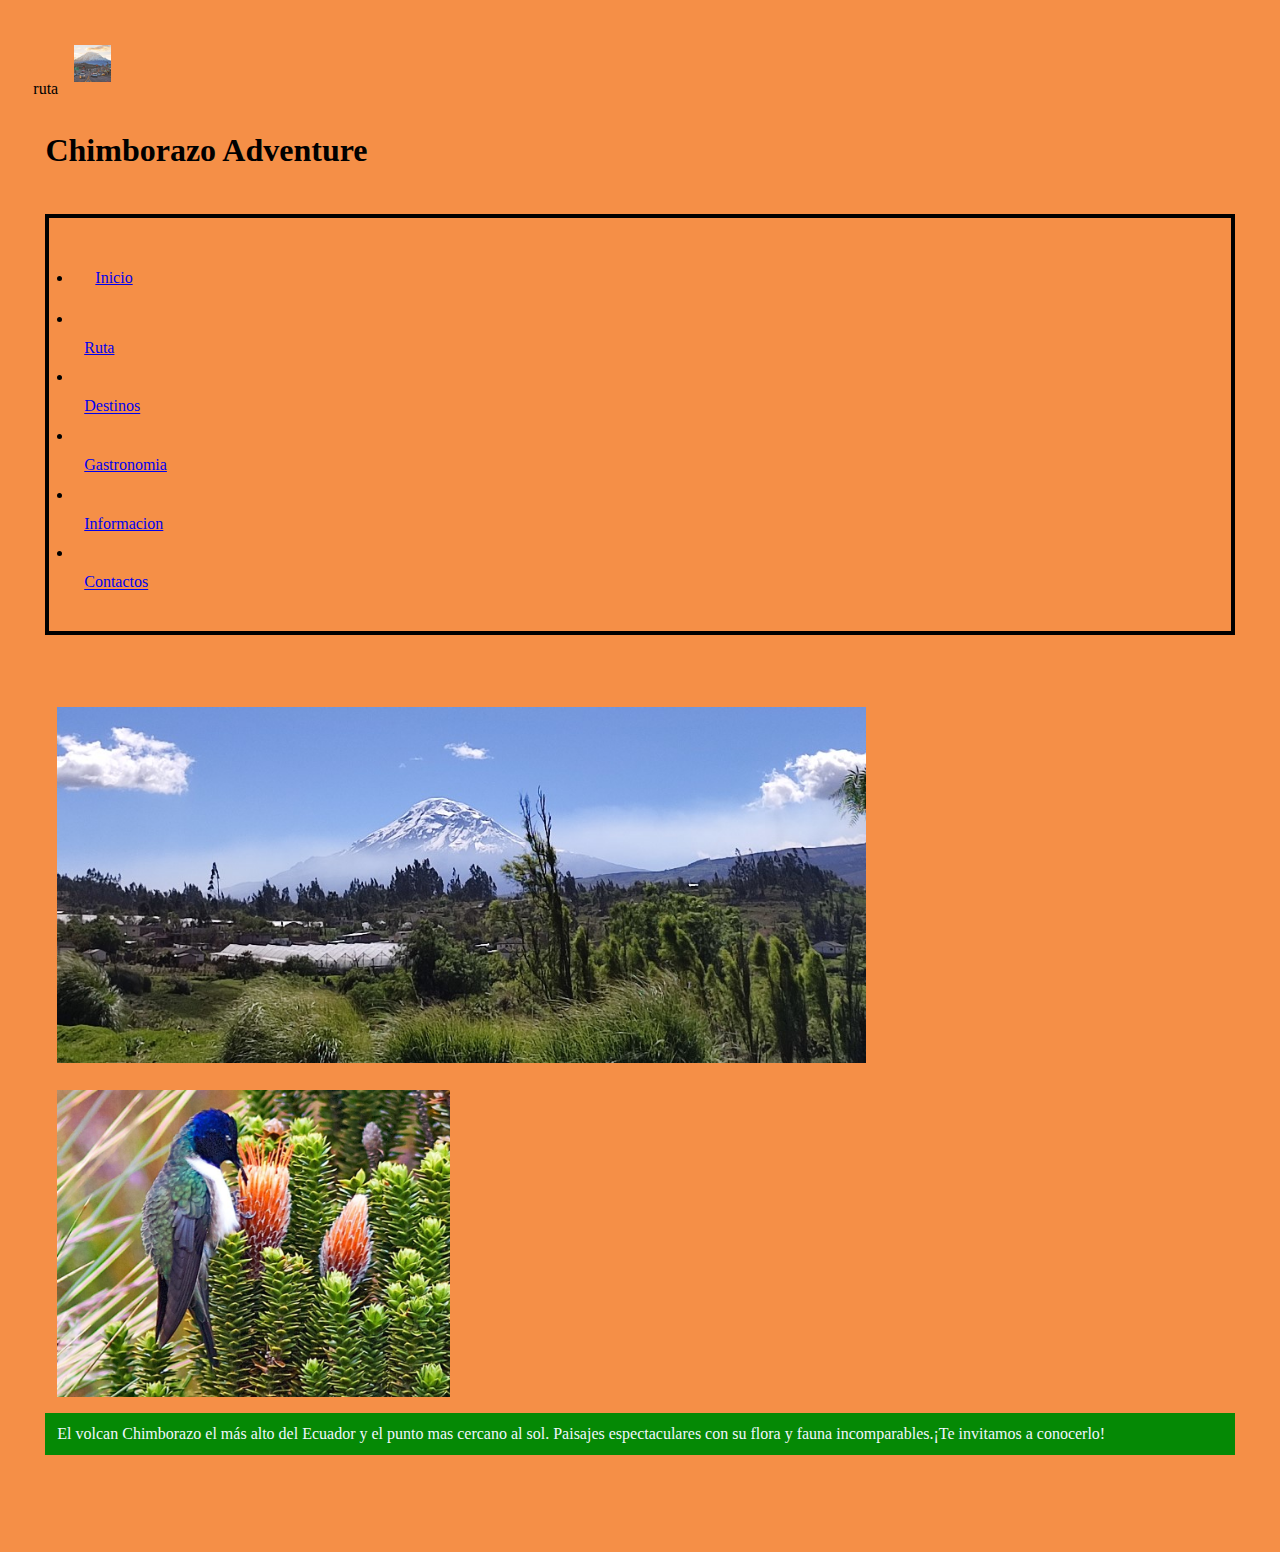
<file: sitio.web/index.html>
<!DOCTYPE html>
<html lang="en">ruta
<head>
    <meta charset="UTF-8">
    <meta name="viewport" content="width=device-width, initial-scale=1.0">
    <title>Chimborazo Adventure</title>
    <link rel="stylesheet" href="css/style.css" type="text/css">
</head>

<body>
    
    <img src="imagenes1/riobamba-chimborazo-ecuador.jpg" alt="chimborazo logo" width="5%">
    <h1>Chimborazo Adventure</h1>
    <header>
        <nav>
            <ul>
              <li><a href="secundarias/">Inicio</a></li>
              <li></li><a href="secundarias/ruta.html">Ruta</a>
              <li></li><a href="secundarias/destinos.html">Destinos</a>
              <li></li><a href="secundarias/gastronomia.html">Gastronomia</a>
              <li></li><a href="secundarias/informacion.html">Informacion</a>
              <li></li><a href="secundarias/contactos.html">Contactos</a>
            </ul>
        </nav>
    </header>
    <br><br>
        <div>
            <img src="imagenes1/ch1_img.jpg" alt="logo Studio web" width="70%">
            <img src="imagenes1/chuquiragua_ecuadorian_hillstar.jpg" alt="logo Studio web" width="35%">
            <P>El volcan Chimborazo el más alto del Ecuador y el punto mas cercano al sol. Paisajes espectaculares con su flora y fauna incomparables.¡Te invitamos a conocerlo! </P>
        </div>
    <br><br>
</body>
</html>
</file>
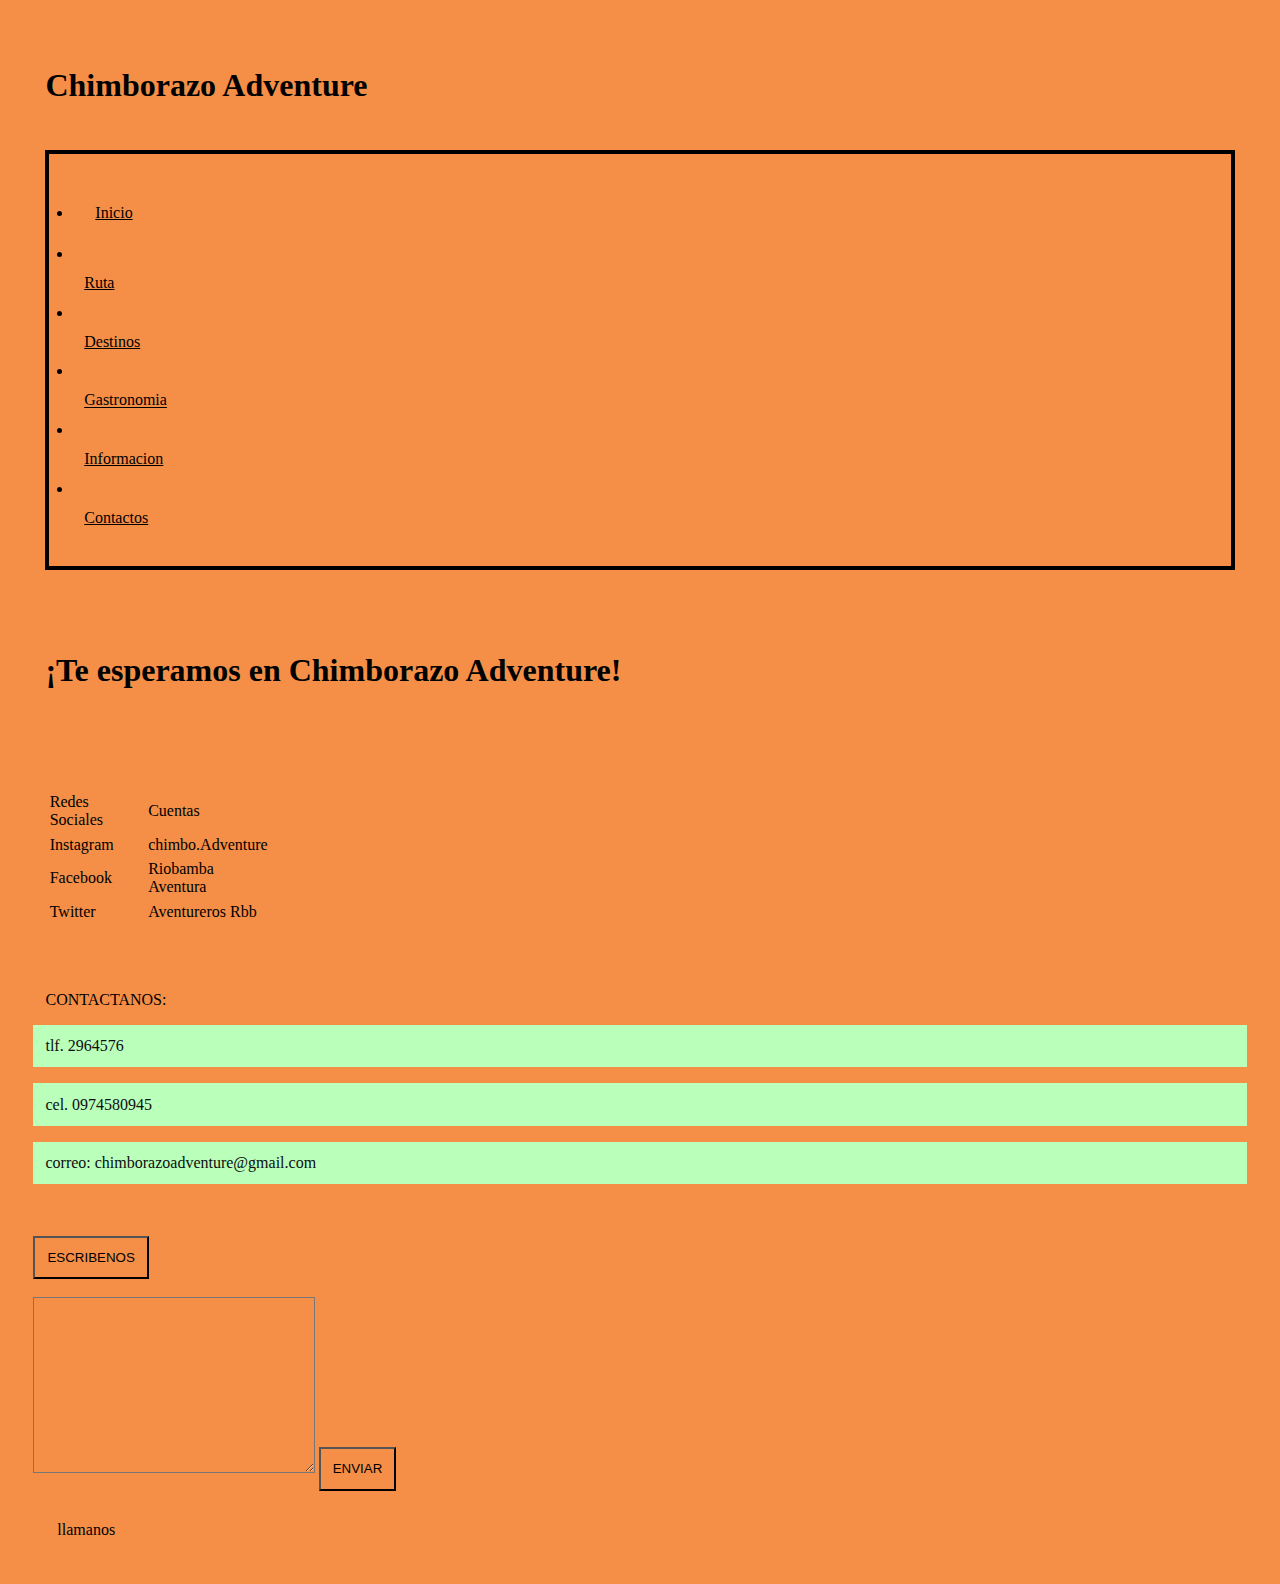
<file: sitio.web/secundarias/contactos.html>
<!DOCTYPE html>
<html lang="en">
<head>
    <meta charset="UTF-8">
    <meta name="viewport" content="width=device-width, initial-scale=1.0">
    <title>Document</title>
    <link rel="stylesheet" href="css/secundarias.css" type="text/css">
</head>
<body>
    <h1>Chimborazo Adventure</h1>
    <header>
        <nav>
            <ul>
              <li><a href="../index.html" target="_self">Inicio</a></li>
              <li></li><a href="ruta.html" target="_self">Ruta</a>
              <li></li><a href="destinos.html" target="_self">Destinos</a>
              <li></li><a href="gastronomia.html" target="_self">Gastronomia</a>
              <li></li><a href="informacion.html" target="_self">Informacion</a>
              <li></li><a href="" target="_self">Contactos</a>
            </ul>
        </nav>
    </header>
    <br>
    <br>
         <h1>¡Te esperamos en Chimborazo Adventure!</h1>
         <br><br>
         <table>
            <tr>
                <td>Redes Sociales</td>   
                <br> 
                <td>Cuentas</td>
            </tr>
            <tr>
                <td>Instagram</td>
                <td>chimbo.Adventure</td>
            </tr>
            <tr>
                <td>Facebook</td>
                <td>Riobamba Aventura</td>
            </tr>
            <tr>
                <td>Twitter</td>
                <td>Aventureros Rbb</td>
            </tr>
         </table>
         <br><br><br>

              <mark>CONTACTANOS:</mark>
              <p>tlf. 2964576</p>
              <p>cel. 0974580945</p>
              <p>correo: chimborazoadventure@gmail.com</p>
    <br>
    <br> 
        <button>ESCRIBENOS</button>  
        <br><br>
        <textarea 
             name="CHAT" id="5" cols="30" rows="10">
        </textarea>
        <button>ENVIAR</button>
        <br><br>

            <footer>
              <mark>llamanos</mark>
            </footer>
</body>
</html>
</file>
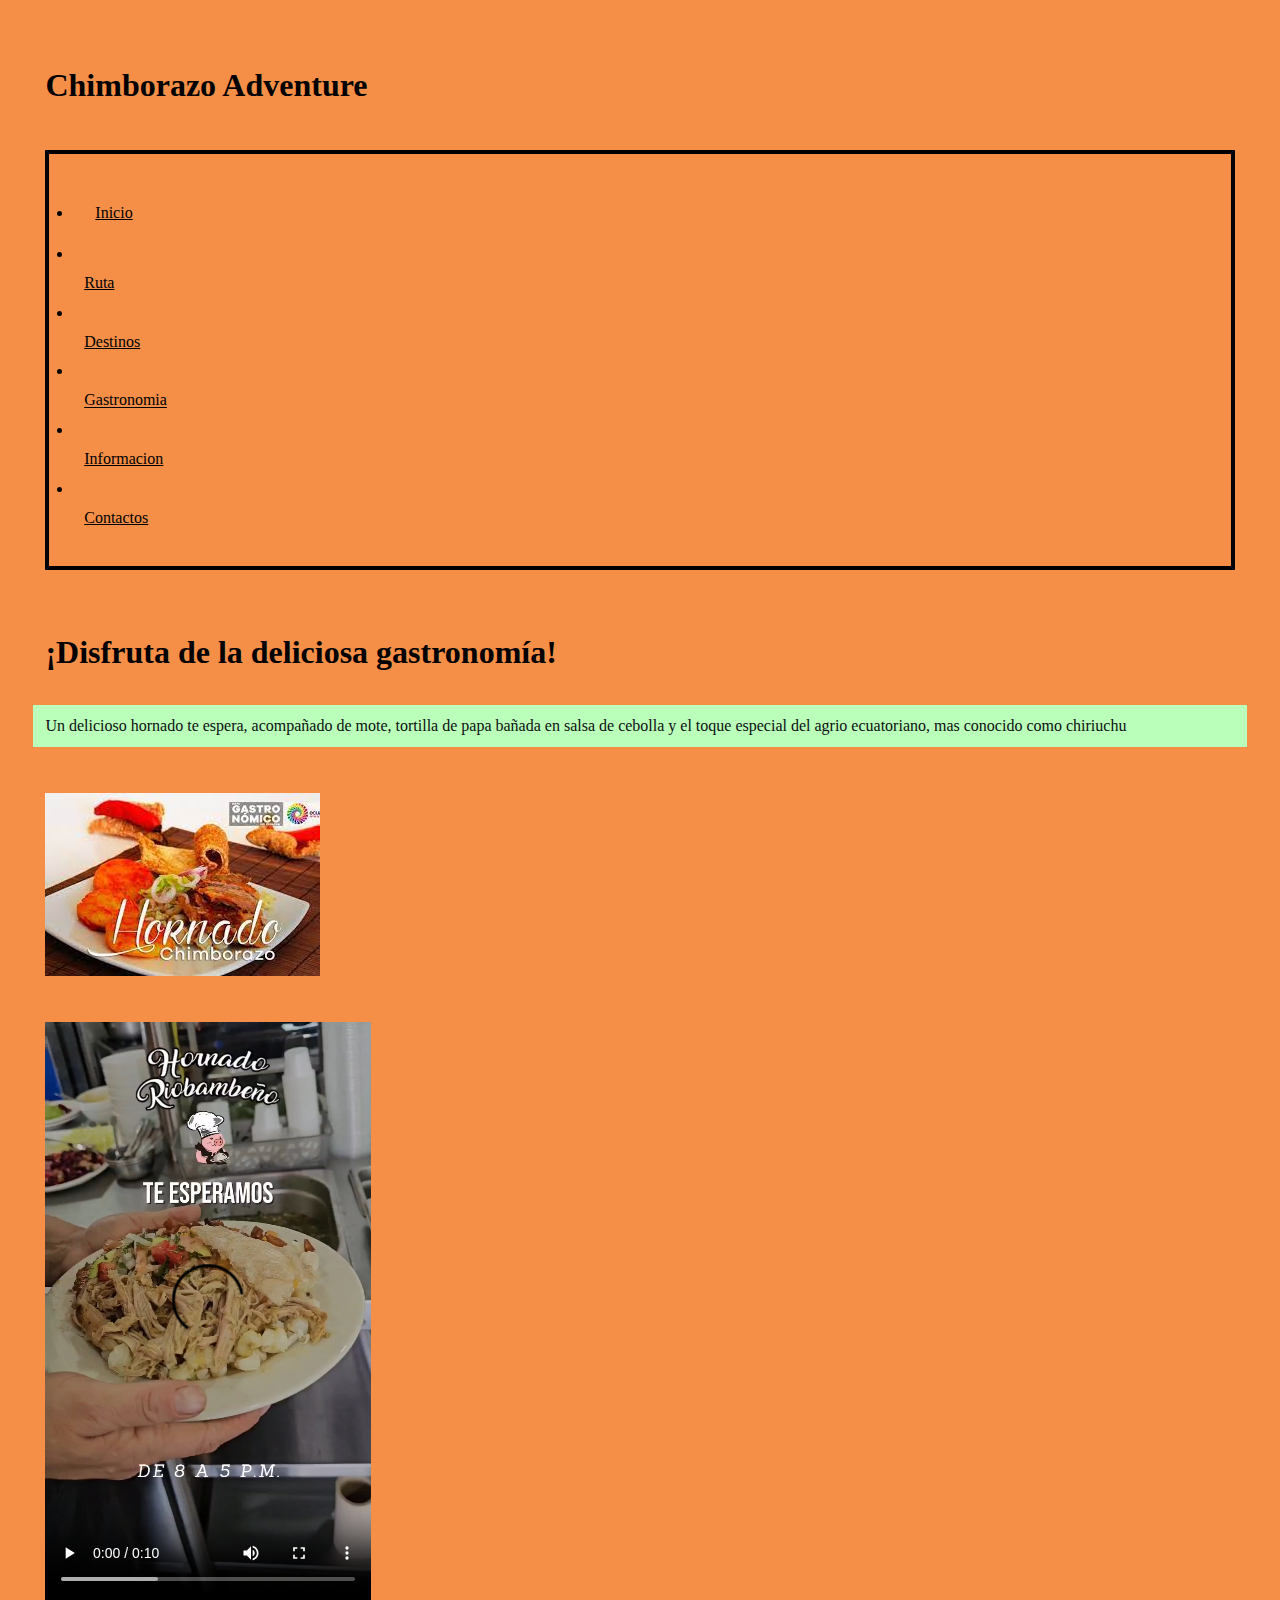
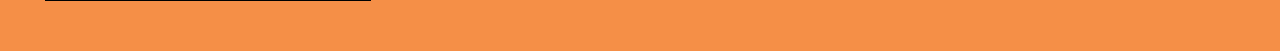
<file: sitio.web/secundarias/gastronomia.html>
<!DOCTYPE html>
<html lang="en">
<head>
    <meta charset="UTF-8">
    <meta name="viewport" content="width=device-width, initial-scale=1.0">
    <title>Document</title>
    <link rel="stylesheet" href="css/secundarias.css" type="text/css">
</head>
<body>
    <h1>Chimborazo Adventure</h1>
    <header>
        <nav>
            <ul>
              <li><a href="../index.html" target="_self">Inicio</a></li>
              <li></li><a href="ruta.html" target="_self">Ruta</a>
              <li></li><a href="destinos.html" target="_self">Destinos</a>
              <li></li><a href="" target="_self">Gastronomia</a>
              <li></li><a href="informacion.html" target="_self">Informacion</a>
              <li></li><a href="contactos.html" target="_self">Contactos</a>
            </ul>
        </nav>
    </header>

    <br>
    <h1>¡Disfruta de la deliciosa gastronomía!</h1>
        <p>Un delicioso hornado te espera, acompañado de mote, tortilla de papa bañada en salsa de cebolla y el toque especial del agrio ecuatoriano, mas conocido como chiriuchu</p>
        <br>
        <img src="imagenes/descarga (3).jpeg" alt="hornado">
    <br>
    <br>
         <video width="350px" controls autoplay
           src="videos/Snapinsta.app_video_332028000_688016466764968_5639578560819956774_n.mp4"> <Video>
           <mp4></mp4>
         
        </video>

</body>
</html>
</file>
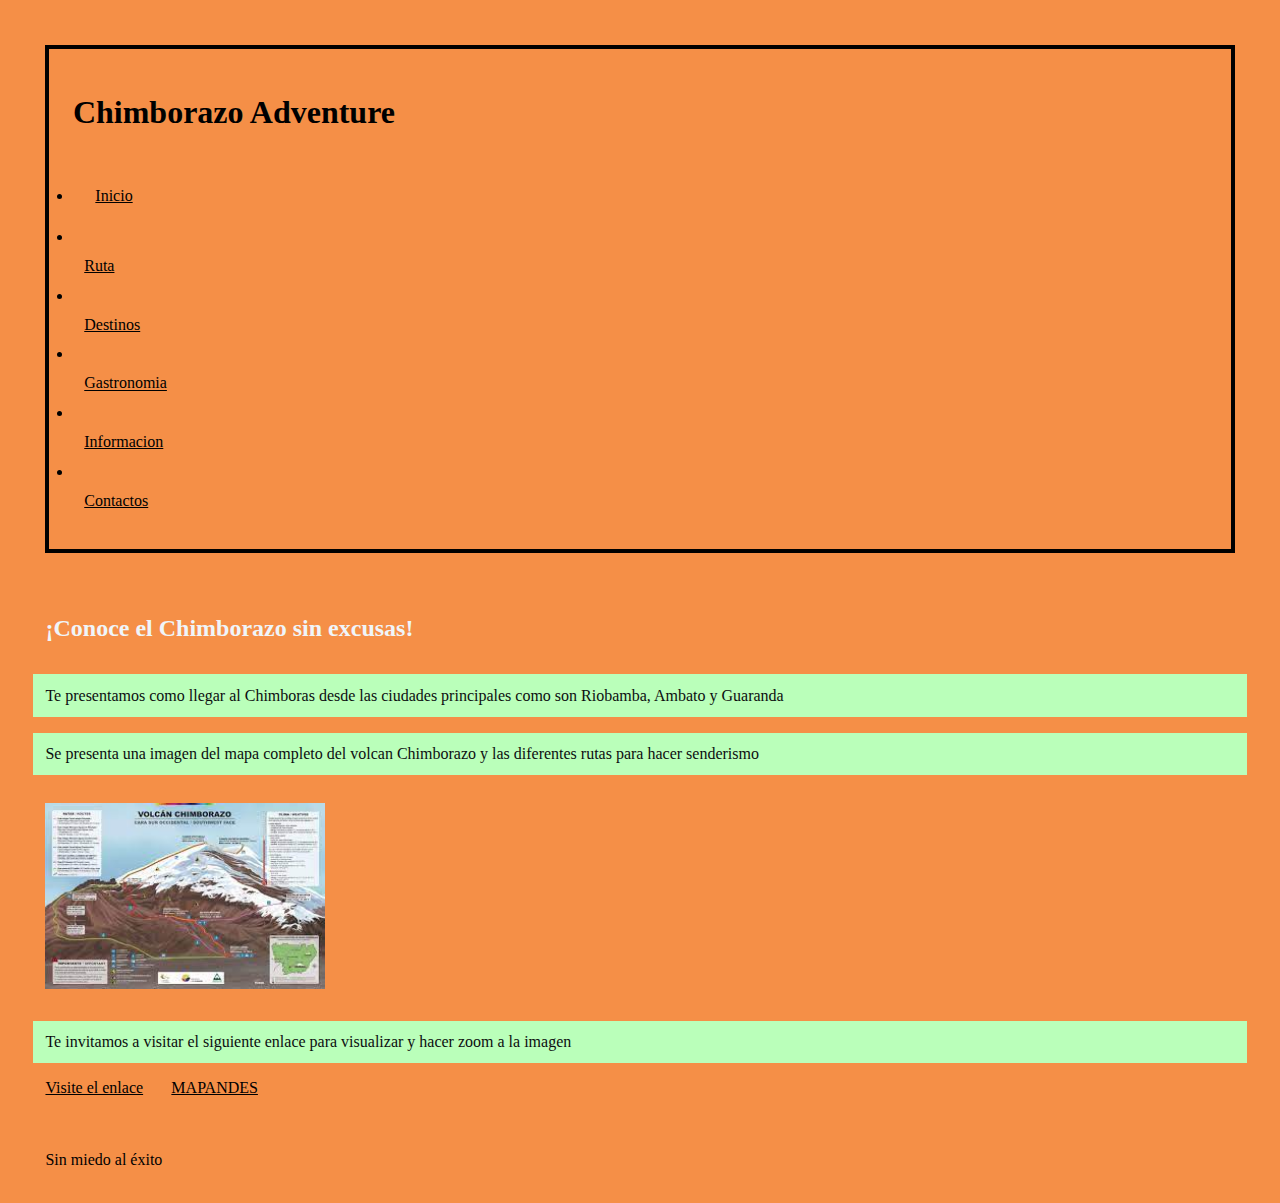
<file: sitio.web/secundarias/ruta.html>
<!DOCTYPE html>
<html lang="en">

<head>
    <meta charset="UTF-8">
    <meta name="viewport" content="width=device-width, initial-scale=1.0">
    <title>Document</title>
    <link rel="stylesheet" href="css/secundarias.css" type="text/css">


</head>

<body>
    <header>
        <nav>
            <h1>Chimborazo Adventure</h1>
            <ul>
                <li><a href="../index.html" target="_self">Inicio</a></li>
                <li></li><a href="#" target="_self">Ruta</a>
                <li></li><a href="destinos.html" target="_self">Destinos</a>
                <li></li><a href="../secundarias/gastronomia.html" target="_self">Gastronomia</a>
                <li></li><a href="../secundarias/informacion.html" target="_self">Informacion</a>
                <li></li><a href="../secundarias/contactos.html" target="_self">Contactos</a>


            </ul>
        </nav>
    </header>

    <br>
         <h2>¡Conoce el Chimborazo sin excusas!</h2>
            <p>Te presentamos como llegar al Chimboras desde las ciudades principales como son Riobamba, Ambato y Guaranda</p>
            <p>Se presenta una imagen del mapa completo del volcan Chimborazo y las diferentes rutas para hacer senderismo</p>
            <img src="imagenes/descarga.jpeg" alt="logo Studio web" width="25%">
            <p>Te invitamos a visitar el siguiente enlace para visualizar y hacer zoom a la imagen</p>
            <a href="https://www.planetandes.com/es/ecuador/andes/chimborazo/volcan-chimborazo-mapa/" target="_blank">Visite el enlace</a>    <a href="https://www.planetandes.com/es/ecuador/andes/chimborazo/volcan-chimborazo-mapa/" target="_blank">MAPANDES</a>
    <br><br><br><br>
        <mark>Sin miedo al éxito</mark>

</body>

</html>
</file>
<file: sitio.web/css/style.css>
*{
    background-color: rgb(245, 143, 71);
    padding: 1%;
    font-family:'Franklin Gothic Medium', 'Arial Narrow', Arial, sans-serif
    font: size 40px;
}

p{
    background-color: rgb(5, 137, 5);
    padding: 1%;
    text-decoration-style: double;
    color: aliceblue;
}

nav{
    border-style: solid;
    border-width: 4px;
}
*,
*::before,
*::after {
  box-sizing: border-box;
}

h2, .h2 {
    font-size: calc(1.325rem + 0.9vw);
  }
  @media (min-width: 1200px) {
    h2, .h2 {
      font-size: 2rem;
    }
  }

p {
    margin-top: 0;
    margin-bottom: 1rem;
  }
</file>
<file: sitio.web/secundarias/css/secundarias.css>
*{
    background-color: rgb(245, 143, 71);
    padding: 1%;
    font-family:'Franklin Gothic Medium', 'Arial Narrow', Arial, sans-serif
    font: size 40px;
}

p{
    background-color: rgb(186, 255, 186);
    padding: 1%;
    text-decoration-style: double;
    color: rgb(12, 14, 16);
}
nav{
    border-style: solid;
    border-width: 4px;
}
*,
*::before,
*::after {
  box-sizing: border-box;
}
b,
strong {
  font-weight: bolder;
} 

a {
    color: rgba(var(--bs-link-color-rgb), var(--bs-link-opacity, 1));
    text-decoration: underline;
  }

  kbd {
    padding: 0.1875rem 0.375rem;
    font-size: 0.875em;
    color: var(--bs-body-bg);
    background-color: var(--bs-body-color);
    border-radius: 0.25rem;
  }

  .icon-link > .bi {
    flex-shrink: 0;
    width: 1em;
    height: 1em;
    fill: currentcolor;
    transition: 0.2s ease-in-out transform;
  }
  @media (prefers-reduced-motion: reduce) {
    .icon-link > .bi {
      transition: none;
    }
  } 
 
  h2 {
    text-decoration-style: double;
    color: rgb(240, 245, 249);
  }
</file>
